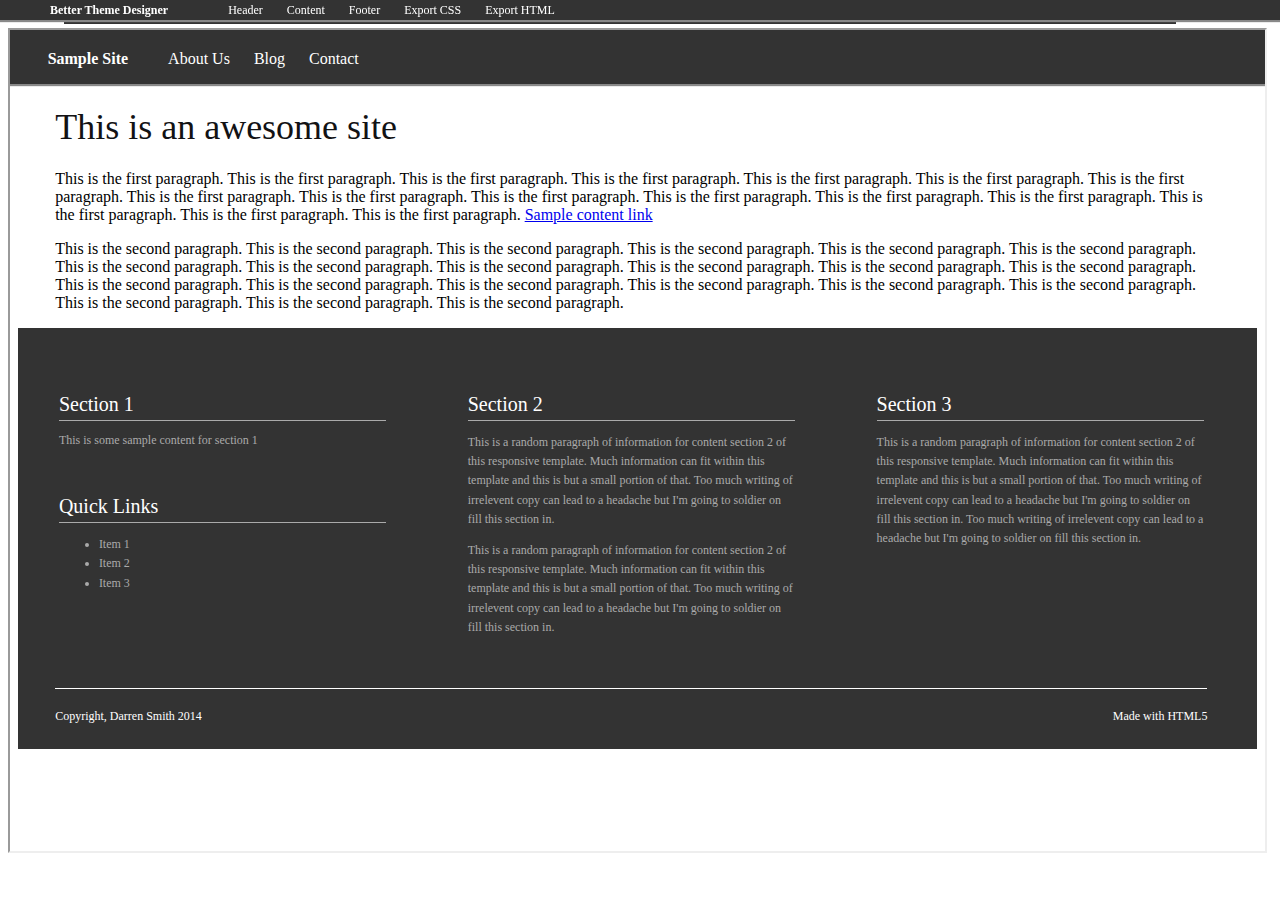
<file: index.html>
<!DOCTYPE html>
<html>

	<head>
		<title>Better Theme Designer</title>
		<link rel="stylesheet" type="text/css" href="designer.css"/>
		<script src="jquery-1.7.1.min.js"></script>
	</head>

	<body onload="RefreshFrame()">

		<header>
			<div id="SiteTitle">
				<strong>Better Theme Designer</strong>
			</div>
			<nav>
				<ul>
					<li class="navItem navHeader"><a href="#">Header</a></li>
					<li class="navItem navContent"><a href="#">Content</a></li>
					<li class="navItem navFooter"><a href="#">Footer</a></li>
					<li class="navItem navExportCSS"><a href="#">Export CSS</a></li>
					<li class="navItem navExportHTML"><a href="#">Export HTML</a></li>
				</ul>
			</nav>
		</header>

		<div id="SectionSettingsArea">
		</div>

		<iframe id="iFrame"></iframe>

		<script type="text/javascript">

			var HeaderComponentID = 1;
			var ContentComponentID = 1;
			var FooterComponentID = 1;
			var HeaderHTML = "";
			var ContentHTML = "";
			var FooterHTML = "";
			var HeaderCSS = "";
			var ContentCSS = "";
			var FooterCSS = "";
			var HTML = "<p>Loading...</p>";
			var CSS  = "";
			var CSS_For_iFrame = "";
			var iFrameContent = "<!DOCTYPE html>\n<html>\n\t<head>\n\t\t<style>" + CSS + "</style>\n\t</head>\n\t<body>" + HTML + "</body>\n</html>";
			var Init = false;

			function LoadJS(filename){
				var fileref=document.createElement('script');
				fileref.setAttribute("type","text/javascript");
				fileref.setAttribute("src", filename);
				if(typeof fileref!="undefined")
					document.getElementsByTagName("head")[0].appendChild(fileref);
				return true;
			}

			$(".navItem").click(function(){
				var SectionSettingsHTML = "";
				if($("#SectionSettingsArea").css("height")=="0px"){
					if($(this).hasClass("navHeader"))
						SectionSettingsHTML = GetSectionSettingsHTML("Header");
					else if($(this).hasClass("navContent"))
						SectionSettingsHTML = GetSectionSettingsHTML("Content");
					else if($(this).hasClass("navFooter"))
						SectionSettingsHTML = GetSectionSettingsHTML("Footer");
					else if($(this).hasClass("navExportCSS"))
						SectionSettingsHTML = GetSectionSettingsHTML("ExportCSS");
					else if($(this).hasClass("navExportHTML"))
						SectionSettingsHTML = GetSectionSettingsHTML("ExportHTML");
					$("#SectionSettingsArea").html(SectionSettingsHTML);
					SetFormOptions();
					$("#SectionSettingsArea").animate({"height":"75%"},500);
					$("#SectionSettingsArea").css("padding-top","10px");
					$("#SectionSettingsArea").css("box-shadow","0px 2px 1px #888888");
				} else {
					$("#SectionSettingsArea").html("");
					$("#SectionSettingsArea").animate({"height":"0px"},500);
					$("#SectionSettingsArea").css("padding-top","0px");
					$("#SectionSettingsArea").css("box-shadow","0px 0px 0px");
				}
			});


			setTimeout(function (){
				LoadData();
         	}, 100);

			function LoadData(){
				console.log('loading data...')
				var checkString = "Get_Header_"+HeaderComponentID+"_HTML";
				var evalCheckString = eval("typeof " + checkString);
				if(evalCheckString !== 'undefined'){
					eval("Get_Header_"+HeaderComponentID+"_HTML();");
				}
				checkString = "Get_Content_"+ContentComponentID+"_HTML";
				evalCheckString = eval("typeof " + checkString);
				if(evalCheckString !== 'undefined'){
					eval("Get_Content_"+ContentComponentID+"_HTML();");
				}
				checkString = "Get_Footer_"+FooterComponentID+"_HTML";
				evalCheckString = eval("typeof " + checkString);
				if(evalCheckString !== 'undefined'){
					eval("Get_Footer_"+FooterComponentID+"_HTML();");
				}
				CSS  = "";
				var checkString = "Get_Header_"+HeaderComponentID+"_CSS";
				var evalCheckString = eval("typeof " + checkString);
				if(evalCheckString !== 'undefined'){
					eval("Get_Header_"+HeaderComponentID+"_CSS();");
				}
				checkString = "Get_Content_"+ContentComponentID+"_CSS";
				evalCheckString = eval("typeof " + checkString);
				if(evalCheckString !== 'undefined'){
					eval("Get_Content_"+ContentComponentID+"_CSS();");
				}
				checkString = "Get_Footer_"+FooterComponentID+"_CSS";
				evalCheckString = eval("typeof " + checkString);
				if(evalCheckString !== 'undefined'){
					eval("Get_Footer_"+FooterComponentID+"_CSS();");
				}
				return true;
			}

			function RefreshFrame(){
				LoadComponents();	// Load required components
				if(Init)
					SetFormOptions();	// Set form options
				CSS = HeaderCSS + "\n\n" + ContentCSS + "\n\n" + FooterCSS;
				HTML = HeaderHTML + "\n\n" + ContentHTML + "\n\n" + FooterHTML;
				CSS_For_iFrame = "<style>" + CSS + "</style>";
				iFrameContent = "<!DOCTYPE html>\n<html>\n\t<head>" + CSS_For_iFrame + "</head>\n\t<body>" + HTML + "</body>\n</html>";
				document.getElementById('iFrame').contentDocument.documentElement.innerHTML = iFrameContent; // Update iFrame
				console.log('refreshed iframe');
				Init = true;
			}

			function LoadComponents(){
				var checkString = "Header_"+HeaderComponentID+"_Loaded";
				var evalCheckString = eval("typeof " + checkString);
				if(evalCheckString === 'undefined'){
					LoadJS("components/header/"+HeaderComponentID+"/component.js"); // Load header
					console.log('header '+HeaderComponentID+' loaded.');
				}
				checkString = "Content_"+ContentComponentID+"_Loaded";
				evalCheckString = eval("typeof " + checkString);
				if(evalCheckString === 'undefined'){
					LoadJS("components/content/"+ContentComponentID+"/component.js"); // Load content
					console.log('content '+ContentComponentID+' loaded.');
				}
				checkString = "Content_"+FooterComponentID+"_Loaded";
				evalCheckString = eval("typeof " + checkString);
				if(evalCheckString === 'undefined'){
					LoadJS("components/footer/"+FooterComponentID+"/component.js"); // Load footer
					console.log('footer '+FooterComponentID+' loaded.');
				}
				return;
			}

			function SetFormOptions(){
				var checkString = "Get_Header_"+HeaderComponentID+"_Form_Options";
				var evalCheckString = eval("typeof " + checkString);
				if(evalCheckString !== 'undefined'){
					var HeaderComponentOptions = eval("Get_Header_"+HeaderComponentID+"_Form_Options();");
					$("#HeaderComponentOptions").html(HeaderComponentOptions);
				}
				checkString = "Get_Content_"+ContentComponentID+"_Form_Options";
				evalCheckString = eval("typeof " + checkString);
				if(evalCheckString !== 'undefined'){
					var ContentComponentOptions = eval("Get_Content_"+ContentComponentID+"_Form_Options();");
					$("#ContentComponentOptions").html(ContentComponentOptions);
				}
				checkString = "Get_Footer_"+FooterComponentID+"_Form_Options"
				evalCheckString = eval("typeof " + checkString);
				if(evalCheckString !== 'undefined'){
					var FooterComponentOptions = eval("Get_Footer_"+FooterComponentID+"_Form_Options();");
					$("#FooterComponentOptions").html(FooterComponentOptions);
				}
				return;
			}

			function UpdateHeaderType(){
				HeaderComponentID = $("#HeaderType").val();
				LoadComponents();
				setTimeout(function (){
					LoadData();
	         	}, 100);
				//SetFormOptions();
			}

			function UpdateContentType(){
				ContentComponentID = $("#ContentType").val();
				LoadComponents();
				LoadData();
				setTimeout(function (){
					LoadData();
		        }, 100);
			}

			function UpdateFooterType(){
				FooterComponentID = $("#FooterType").val();
				LoadComponents();
				setTimeout(function (){
					LoadData();
			    }, 100);
			}

			function GetSectionSettingsHTML(section){
				if(section=="Header"){
					if (HeaderComponentID==1){
						var HT1 = "selected=\"selected\"";
						var HT2 = "";
					}
					else if (HeaderComponentID==2){
						var HT1 = "";
						var HT2 = "selected=\"selected\"";						
					}
					return "<p><strong>Header Options</strong></p><form><label>Header Type: </label><select id=\"HeaderType\" onchange=\"UpdateHeaderType();\"><option "+HT1+" value=\"1\">1</option><option "+HT2+" value=\"2\">2</option></select><div id=\"HeaderComponentOptions\"></div></form>";
				}
				if(section=="Content")
					return "<p><strong>Content Options</strong></p><form><label>Content Type: </label><select id=\"ContentType\" onchange=\"UpdateContentType();\"><option value=\"1\">1</option></select><div id=\"ContentComponentOptions\"></div></form>";
				if(section=="Footer")
					return "<p><strong>Footer Options</strong></p><form><label>Footer Type: </label><select id=\"FooterType\" onchange=\"UpdateFooterType();\"><option value=\"1\">1</option></select><div id=\"FooterComponentOptions\"></div></form>";
				if(section=="ExportCSS")
					return "<p><label>CSS: </label><textarea style=\"width:90%;height:400px;\">"+CSS+"</textarea></p>";
				if(section=="ExportHTML")
					return "<p><label>HTML: </label><textarea style=\"width:90%;height:400px;\"><html>\n\t<head></head>\n\t<body>\n"+HTML+"\n\t</body>\n</html></textarea></p>";			
			}
		</script>

	</body>


</html>
</file>
<file: designer.css>
html,body {
	height: 98%;
	padding:0;
	width: 99%;
}

header {
	position:fixed;
	top:0px;
	left:0px;
	background-color:#333;
	width:100%;
	height:20px;
	z-index: 3;
	box-shadow: 0px 2px 1px #888888;
	overflow:hidden;
	margin:0;
	padding:0;
}

#SiteTitle{
	margin-top:3px;
	text-decoration: bold;
	font-size:12px;
	padding-left:50px;
	display:inline;
	float:left;
	color:white;
}

nav {
	float:left;
	color:white;
	margin:0;
	padding:0;
}

nav ul {
	margin-top:0px;
}

nav ul li {
	margin-top:0px;
	display:inline-block;
	margin-left:20px;
	font-size: 12px;
}

nav ul li a:link,nav ul li a:visited,nav ul li a:active {
	text-decoration: none;
	color: white;
}

nav ul li a:hover {
	text-decoration: underline;
}

iframe {
	width:100%;
	height:95%;
	margin-left: auto;
	margin-right: auto;
	margin-top: 20px;
	margin-bottom: 0px;

}

#SectionSettingsArea {
	width:85%;
	height:0px;
	z-index: 2;
	background-color:#fff;
	border: #333 solid 2px;
	position:fixed;
	top:20px;
	left:0px;
	margin-left:5%;
	padding-left:20px;
	font-size:12px;
}
</file>
